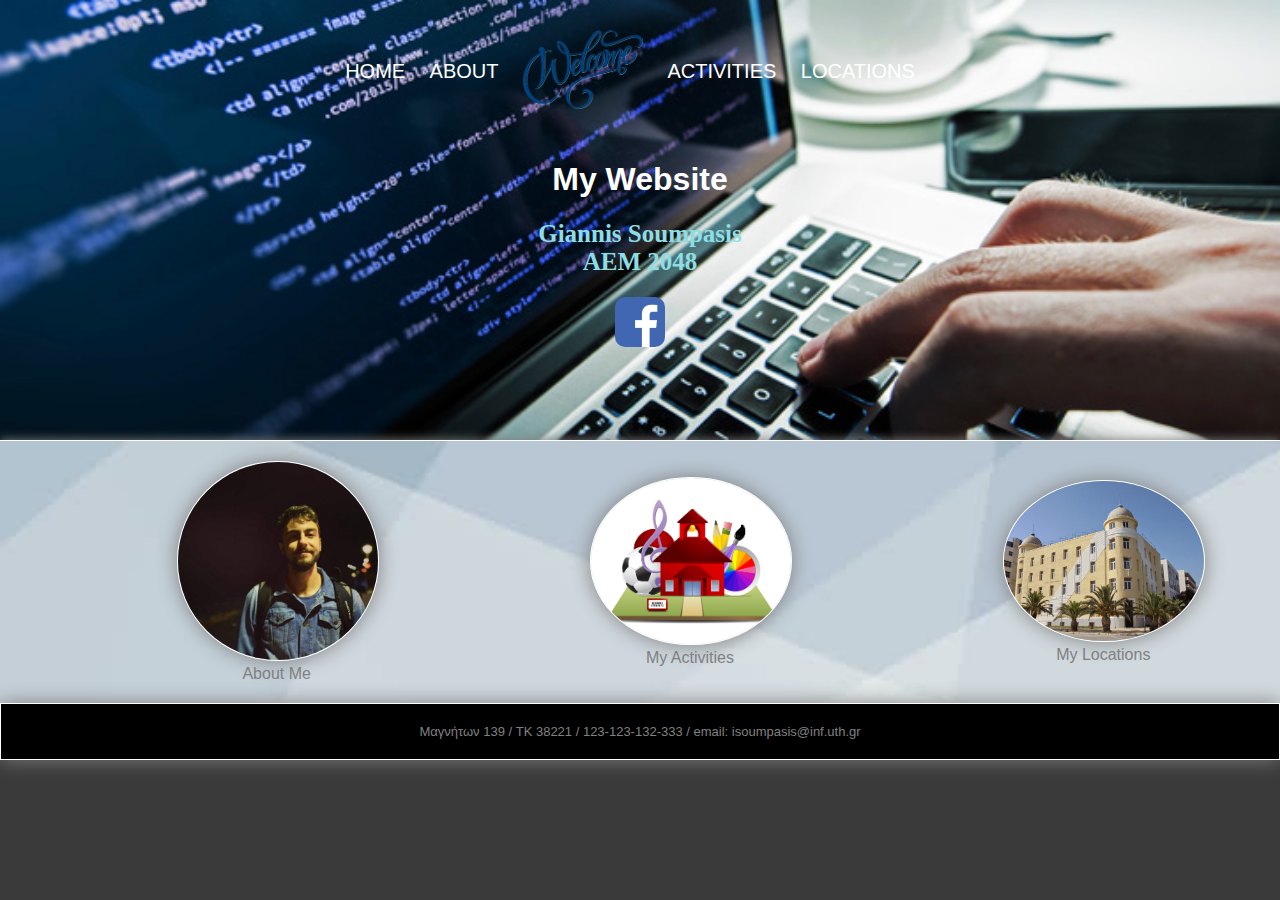
<file: index.html>
<!DOCTYPE html>
<html lang="en">

<head>
    <meta charset="UTF-8">
    <meta name="viewport" content="width=device-width, initial-scale=1.0">
    <meta http-equiv="X-UA-Compatible" content="ie=edge">
    <title>Document</title>
    <link rel="stylesheet" href="styles.css">
</head>

<body>
    <header>
        <nav>
            <ul>
                <li><a href="index.html">HOME</a></li>
                <li><a href="pages/about.html">ABOUT</a></li>
                <li class="logo_welcome"><a href="index.html">Welcome Logo</a></li>
                <li><a href="pages/activities.html">ACTIVITIES</a></li>
                <li><a href="pages/locations.html">LOCATIONS</a></li>

            </ul>
        </nav>
        <h1>My Website</h1>
        <h2 class="title">Giannis Soumpasis<br> AEM 2048</h2>
        <div class="fb">
            <a href="https://www.facebook.com/giannis.soumpasis7">
                <img src="images/fb.png" alt="find me on facebook">
            </a>
        </div>
    </header>
    <section class="features">
        <figure>
            <a href="pages/about.html"><img src="images/fb_profile.jpg" alt="about me"></a>
            <figcaption>About Me</figcaption>
        </figure>
        <figure>
            <a href="pages/activities.html"><img src="images/activities1.png" alt="my activities"></a>
            <figcaption>My Activities</figcaption>
        </figure>
        <figure>
            <a href="pages/locations.html"><img src="images/uth.jpg" alt="my locations"></a>
            <figcaption>My Locations</figcaption>
        </figure>
    </section>

    <footer>Μαγνήτων 139 / TK 38221 / 123-123-132-333 / email: isoumpasis@inf.uth.gr</footer>

</body>

</html>
</file>
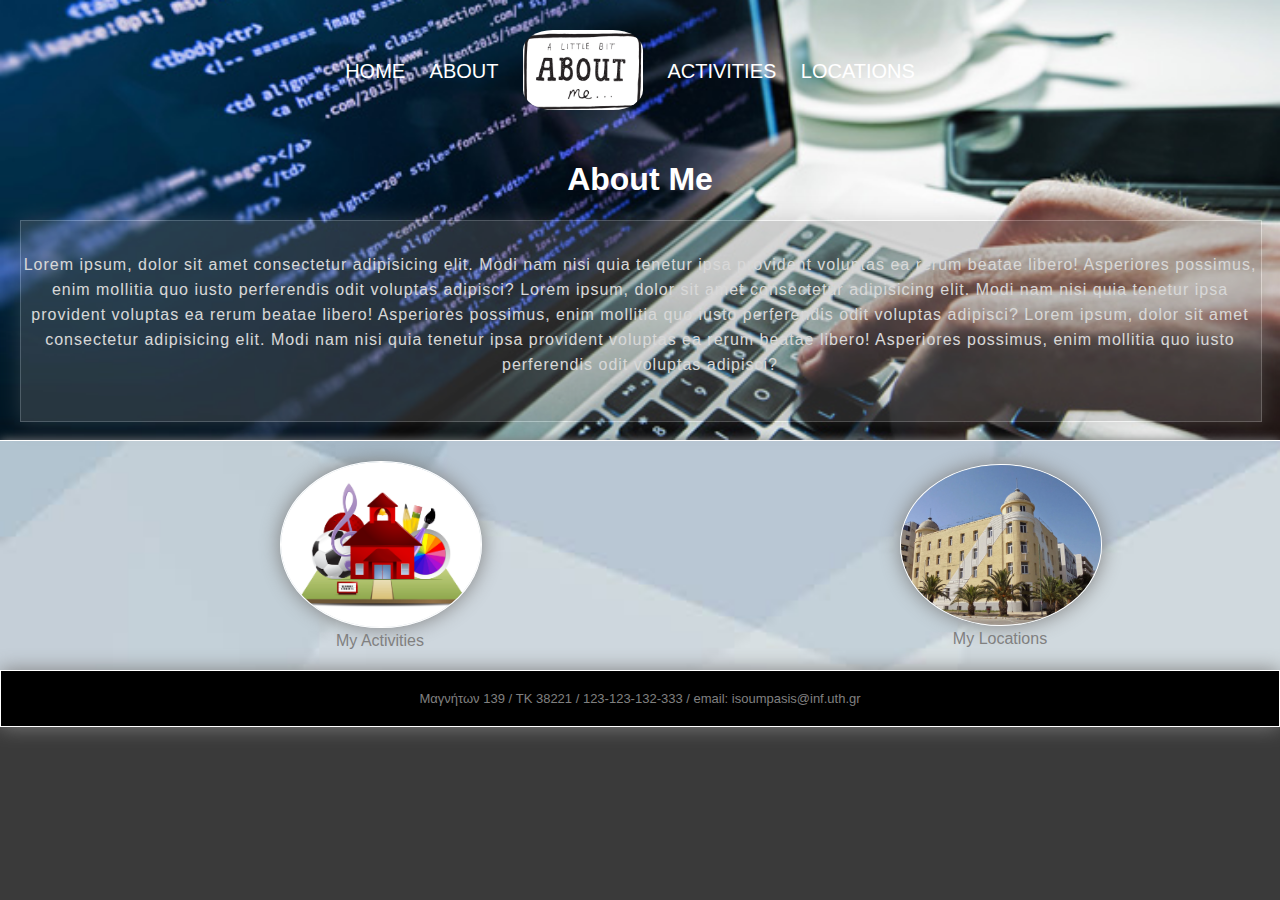
<file: pages/about.html>
<!DOCTYPE html>
<html lang="en">

<head>
    <meta charset="UTF-8">
    <meta name="viewport" content="width=device-width, initial-scale=1.0">
    <meta http-equiv="X-UA-Compatible" content="ie=edge">
    <title>Document</title>
    <link rel="stylesheet" href="../styles.css">
</head>

<body>
    <header>
        <nav>
            <ul>
                <li><a href="../index.html">HOME</a></li>
                <li><a href="about.html">ABOUT</a></li>
                <li class="logo_about"><a href="about.html">Locations Logo</a></li>
                <li><a href="activities.html">ACTIVITIES</a></li>
                <li><a href="locations.html">LOCATIONS</a></li>
            </ul>
        </nav>
        <h1>About Me</h1>
        <section class="text_container"></section>
        <p class="lorem_locations">Lorem ipsum, dolor sit amet consectetur adipisicing elit. Modi nam nisi quia
            tenetur
            ipsa
            provident voluptas
            ea rerum beatae libero! Asperiores possimus, enim mollitia quo iusto perferendis odit voluptas adipisci?
            Lorem ipsum, dolor sit amet consectetur adipisicing elit. Modi nam nisi quia tenetur
            ipsa
            provident voluptas
            ea rerum beatae libero! Asperiores possimus, enim mollitia quo iusto perferendis odit voluptas adipisci?
            Lorem ipsum, dolor sit amet consectetur adipisicing elit. Modi nam nisi quia tenetur
            ipsa
            provident voluptas
            ea rerum beatae libero! Asperiores possimus, enim mollitia quo iusto perferendis odit voluptas adipisci?
        </p>
    </header>
    <section class="features">
        <figure>
            <a href="activities.html"><img src="../images/activities1.png" alt="my activities"></a>
            <figcaption>My Activities</figcaption>
        </figure>
        <figure>
            <a href="locations.html"><img src="../images/uth.jpg" alt="my locations"></a>
            <figcaption>My Locations</figcaption>
        </figure>
    </section>

    <footer>Μαγνήτων 139 / TK 38221 / 123-123-132-333 / email: isoumpasis@inf.uth.gr</footer>

</body>

</html>
</file>
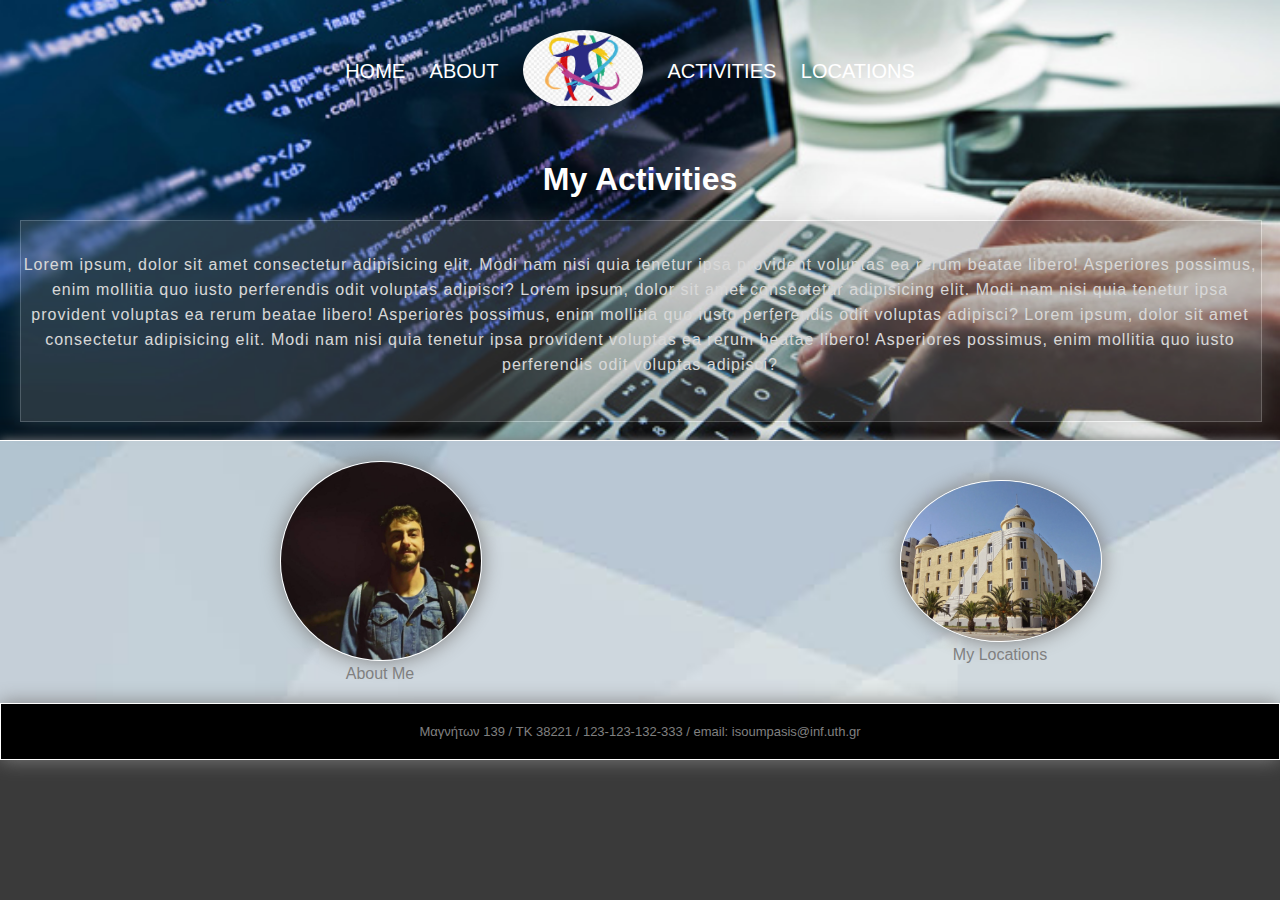
<file: pages/activities.html>
<!DOCTYPE html>
<html lang="en">

<head>
    <meta charset="UTF-8">
    <meta name="viewport" content="width=device-width, initial-scale=1.0">
    <meta http-equiv="X-UA-Compatible" content="ie=edge">
    <title>Document</title>
    <link rel="stylesheet" href="../styles.css">
</head>

<body>
    <header>
        <nav>
            <ul>
                <li><a href="../index.html">HOME</a></li>
                <li><a href="about.html">ABOUT</a></li>
                <li class="logo_activities"><a href="activities.html">Locations Logo</a></li>
                <li><a href="activities.html">ACTIVITIES</a></li>
                <li><a href="locations.html">LOCATIONS</a></li>
            </ul>
        </nav>
        <h1>My Activities</h1>
        <section class="text_container"></section>
        <p class="lorem_locations">Lorem ipsum, dolor sit amet consectetur adipisicing elit. Modi nam nisi quia
            tenetur
            ipsa
            provident voluptas
            ea rerum beatae libero! Asperiores possimus, enim mollitia quo iusto perferendis odit voluptas adipisci?
            Lorem ipsum, dolor sit amet consectetur adipisicing elit. Modi nam nisi quia tenetur
            ipsa
            provident voluptas
            ea rerum beatae libero! Asperiores possimus, enim mollitia quo iusto perferendis odit voluptas adipisci?
            Lorem ipsum, dolor sit amet consectetur adipisicing elit. Modi nam nisi quia tenetur
            ipsa
            provident voluptas
            ea rerum beatae libero! Asperiores possimus, enim mollitia quo iusto perferendis odit voluptas adipisci?
        </p>
    </header>
    <section class="features">
        <figure>
            <a href="about.html"><img src="../images/fb_profile.jpg" alt="about me"></a>
            <figcaption>About Me</figcaption>
        </figure>
        <figure>
            <a href="locations.html"><img src="../images/uth.jpg" alt="my locations"></a>
            <figcaption>My Locations</figcaption>
        </figure>
    </section>
    <footer>Μαγνήτων 139 / TK 38221 / 123-123-132-333 / email: isoumpasis@inf.uth.gr</footer>
</body>

</html>
</file>
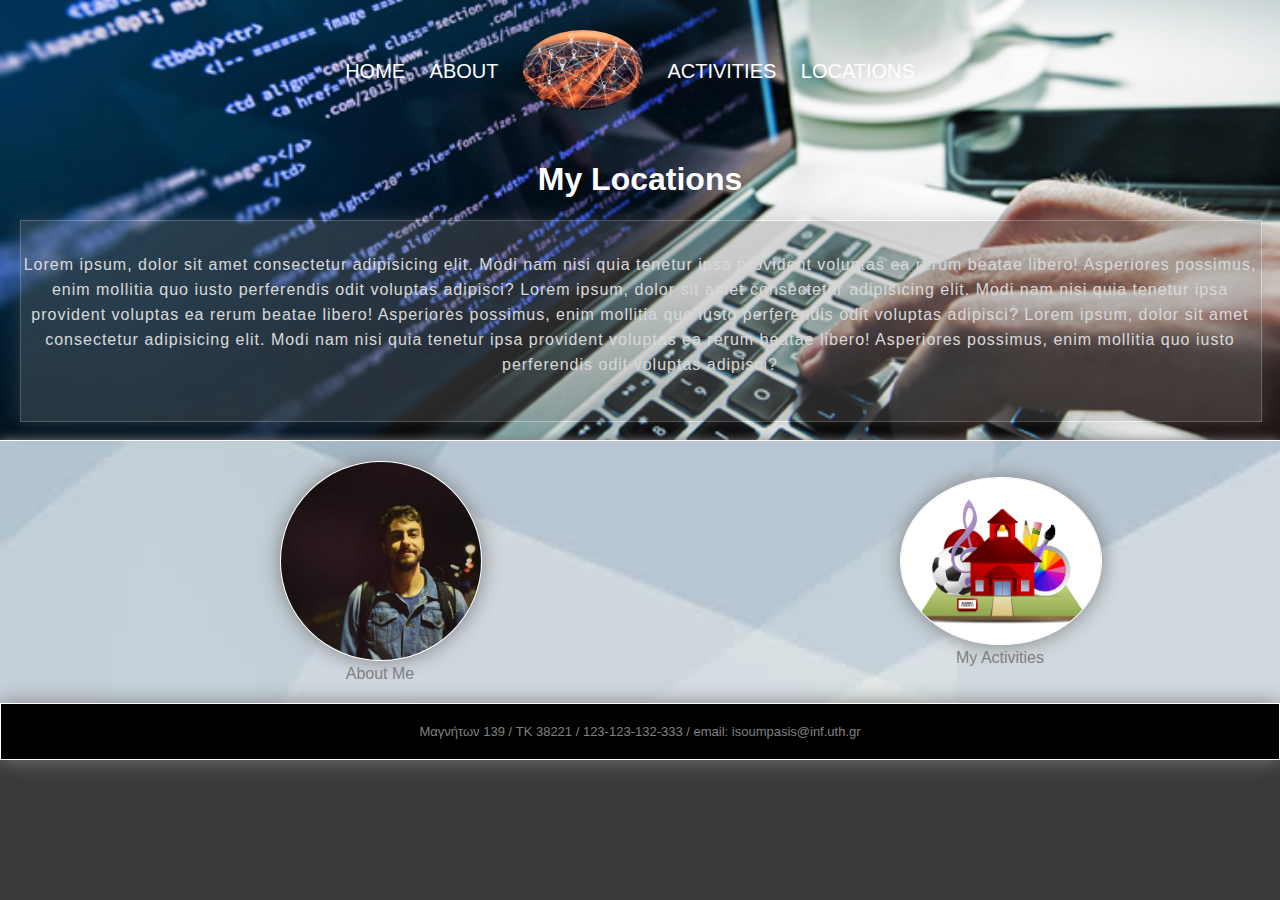
<file: pages/locations.html>
<!DOCTYPE html>
<html lang="en">

<head>
    <meta charset="UTF-8">
    <meta name="viewport" content="width=device-width, initial-scale=1.0">
    <meta http-equiv="X-UA-Compatible" content="ie=edge">
    <title>Document</title>
    <link rel="stylesheet" href="../styles.css">
</head>

<body>
    <header>
        <nav>
            <ul>
                <li><a href="../index.html">HOME</a></li>
                <li><a href="about.html">ABOUT</a></li>
                <li class="logo_locations"><a href="locations.html">Locations Logo</a></li>
                <li><a href="activities.html">ACTIVITIES</a></li>
                <li><a href="locations.html">LOCATIONS</a></li>
            </ul>
        </nav>
        <h1>My Locations</h1>
        <section class="text_container"></section>
        <p class="lorem_locations">Lorem ipsum, dolor sit amet consectetur adipisicing elit. Modi nam nisi quia
            tenetur
            ipsa
            provident voluptas
            ea rerum beatae libero! Asperiores possimus, enim mollitia quo iusto perferendis odit voluptas adipisci?
            Lorem ipsum, dolor sit amet consectetur adipisicing elit. Modi nam nisi quia tenetur
            ipsa
            provident voluptas
            ea rerum beatae libero! Asperiores possimus, enim mollitia quo iusto perferendis odit voluptas adipisci?
            Lorem ipsum, dolor sit amet consectetur adipisicing elit. Modi nam nisi quia tenetur
            ipsa
            provident voluptas
            ea rerum beatae libero! Asperiores possimus, enim mollitia quo iusto perferendis odit voluptas adipisci?
        </p>
    </header>
    <section class="features">
        <figure>
            <a href="about.html"><img src="../images/fb_profile.jpg" alt="about me"></a>
            <figcaption>About Me</figcaption>
        </figure>
        <figure>
            <a href="activities.html"><img src="../images/activities1.png" alt="my activities"></a>
            <figcaption>My Activities</figcaption>
        </figure>
    </section>

    <footer>Μαγνήτων 139 / TK 38221 / 123-123-132-333 / email: isoumpasis@inf.uth.gr</footer>


</body>

</html>
</file>
<file: styles.css>
body {
    background: rgb(58, 58, 58);
    color: white;
    font-family: 'Franklin Gothic Medium', 'Arial Narrow', Arial, sans-serif;
    padding: 0;
    margin: 0;

}
/* HEADER */
header {
    padding: 20px;
    height: 400px;
    background-color: black;
    background-image: url("images/Computer-Programmer.jpg");
    background-size: 100%;
    background-position: center;
    background-repeat: no-repeat;
    text-align: center;
}
header a{
    color: white;
    text-decoration: none;
    margin-top: 40px;
}
header .logo_welcome a{
    background-image: url("images/welcome.png");
    background-size: 120px;
    background-repeat: no-repeat;
    display: inline-block;
    height: 80px;
    width: 120px;
    top: -30px;
    text-indent: -999999px;
    position: relative;
}
header .logo_locations a{
    background-image: url("images/locations.jpg");
    border-radius: 50%;
    background-size: 120px;
    background-repeat: no-repeat;
    display: inline-block;
    height: 80px;
    width: 120px;
    top: -30px;
    text-indent: -999999px;
    position: relative;
}
header .logo_about a{
    background-image: url("images/about_me.jpg");
    border-radius: 25%;
    background-size: 120px;
    background-repeat: no-repeat;
    display: inline-block;
    height: 80px;
    width: 120px;
    top: -30px;
    text-indent: -999999px;
    position: relative;
}
header .logo_activities a{
    background-image: url("images/activities.png");
    border-radius: 50%;
    background-size: 120px;
    background-repeat: no-repeat;
    display: inline-block;
    height: 80px;
    width: 120px;
    top: -30px;
    text-indent: -999999px;
    position: relative;
}

nav ul {
    margin: 0;
    padding: 0;
    list-style-type: none;
}
nav li {
    display: inline-block;
    margin-right: 20px;
    font-size: 20px;
}
.title{
    font-family: fantasy;
    color: rgb(141, 222, 228);
    font-size: 25px;
    text-align: center;

}

/* FEATURES */
.features {
    background: white;
    background-image: url(images/features_background.jpg);
    background-size: 1700px;
    border-top: 1px solid white;
    box-shadow: grey 0 0 10px;
    color: grey;
    padding: 20px;
    display: flex;
    flex-direction: row;
}
.features figure {
    width: 100px;
    margin: auto;
    text-align: center;

}
.features figure img {
    border-radius: 50%;
    box-shadow: grey 0 0 20px;
    border: 1px solid white;
    width: 200px;
}
figcaption{
    width: 200px;
}
footer {
    background: black;
    color: gray;
    font-size: 13px;
    text-align: center;
    padding: 20px 20px;
    box-shadow: grey 0 0 20px;
    border: 1px solid white;
}
a:visited {
    text-decoration: none;
}
a:hover{
    text-decoration: underline;
}
.text_container{
    background: grey;
    width: 100%;
    height:200px;
    opacity: 0.3;
    box-shadow: grey 0 0 20px;
    border: 1px solid white;
}
.lorem_locations{
    margin-top: -170px;
    color: white;
    letter-spacing: 1px;
    line-height: 25px;
}
.fb img{
    width: 50px;
    height: 50px;
    border-radius: 20%;
}
</file>
